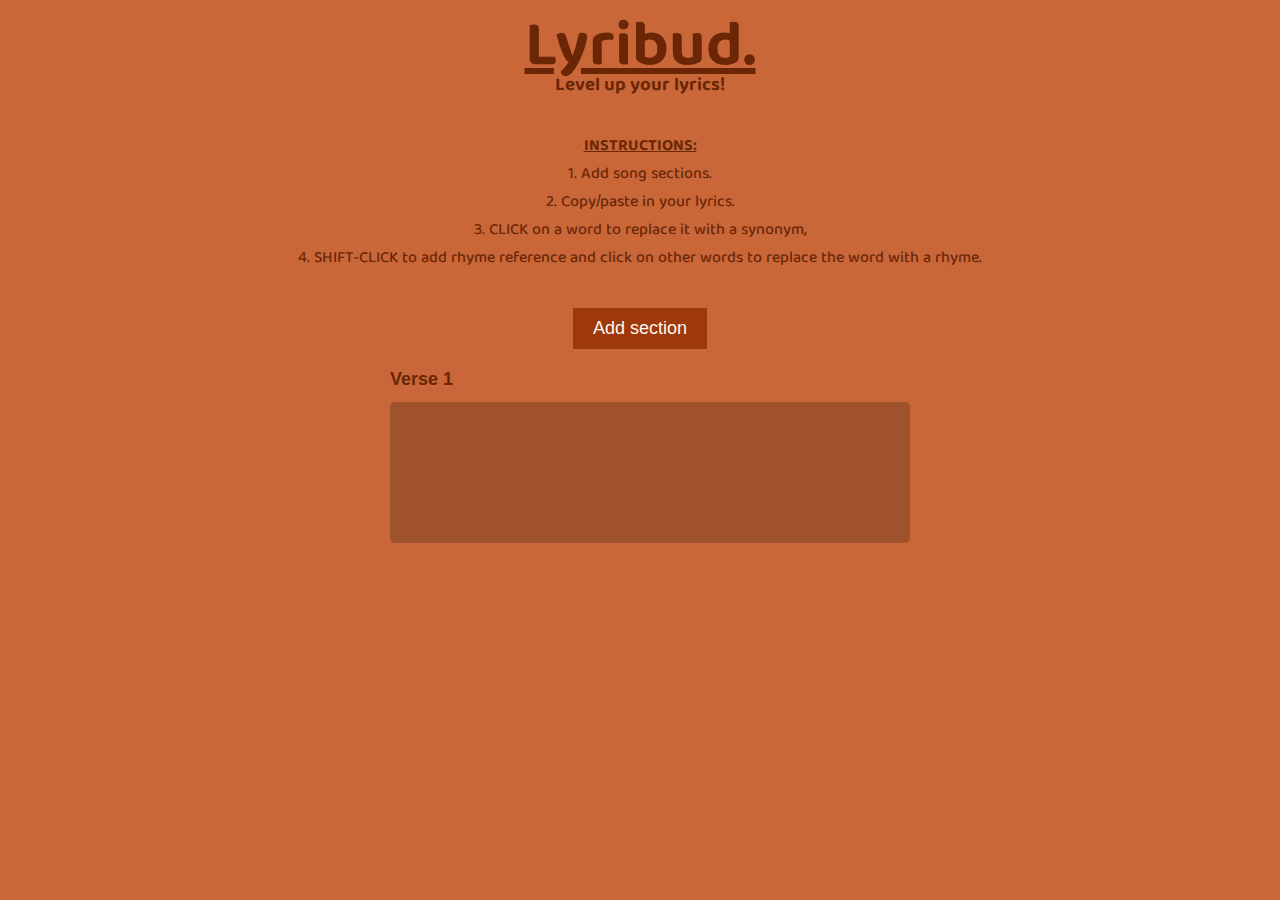
<file: lyribud.html>
<!DOCTYPE html>
<html>

<head>
    <link type="text/css" rel="stylesheet" href="style.css">
    <link href="https://fonts.googleapis.com/css?family=Baloo+Tamma+2:500,600,700&display=swap" rel="stylesheet">
</head>

<body>
    <div>
        <h1>Lyribud.</h1>
        <h3>Level up your lyrics!</h3>
        <h4 id="instructions"><strong><u>INSTRUCTIONS:</u></strong><br>1. Add song sections.<br>2. Copy/paste in your
            lyrics.<br>3. CLICK on a word to replace it with a synonym,<br>4. SHIFT-CLICK to add rhyme reference and click
            on other words to replace the word with a rhyme.</h4>
    </div>
    <div id="container">
        <div id="sectionContainer">
            <button id="addSectionBtn">Add section</button>
            <div id="songSections">
                <div class="section" id="section1">
                    <input class="labelInput"  value="Verse 1"></input>
                    <div class="textBackground" id="textBackground1">
                        <textarea id="textarea1" class="textarea" cols="50" rows="4"></textarea>
                        <p class="text" id="text1"></p>
                    </div>
                </div>
            </div>
        </div>
    </div>
    <script type="text/javascript" src="main.js"></script>
</body>
</html>
</file>
<file: style.css>
* {
    padding: 0;
    margin: 0px;
    color: rgb(107, 38, 6);
}

html {
    text-align: center;
    background-color: rgb(201, 103, 57);
    font-family: "Baloo Tamma 2";
}

h1 {
    font-size: 4rem;
    text-decoration: underline;
    margin-top: 2rem;
    line-height: 0.6;
}

h3 {
    margin: 0;
    padding: 0;
    margin-bottom: 30px;
}

h4 {
    font-weight: 500;
    margin-bottom: 25px;
}

button {
    padding: 10px 20px;
    margin: 10px;
    font-size: 18px;
    cursor: pointer;
    background: rgb(157, 57, 10);
    color: seashell;
    border: none;
    transition: all 0.3s ease;
}

button:hover {
    background-color: rgb(65, 65, 65);
    color: seashell;
}


.labelInput, .section {
    background-color: rgb(201, 103, 58);
    padding: 5px;
    border: none;
    font-weight: 700;
    font-size: 18px;
}

.labelInput {
    align-items: left;
    width: 100%;
}

.textarea {
    width: 510px;
    font-family: "Baloo Tamma 2";
    padding: 20px;
    border-radius: 5px;
    text-align: center;
    line-height: 1.4;
    font-size: 18px;
    color: seashell;
    font-weight: 500;
    margin: auto;
    background-color: sienna;
    border: none;
    resize: none;
    outline: none;
}

.text {
    padding: 5px;
    border-radius: 5px;
    text-align: center;
    line-height: 1.4;
    font-size: 18px;
    color: seashell;
    font-weight: 500;
    display: block;
    margin: auto auto;
    border: none;
    display: none;
    position: pointer;
    white-space: pre-wrap;
}

.textBackground {
    min-height: 130px;
    max-height: 200px;
    width: 520px;
    padding: 5px;
    border-radius: 5px;
    display: flex;
}


#songSections {
    max-width: 520px;
    margin-left: auto;
    margin-right: auto;
}

#container {
    width: 100%;
}
</file>
